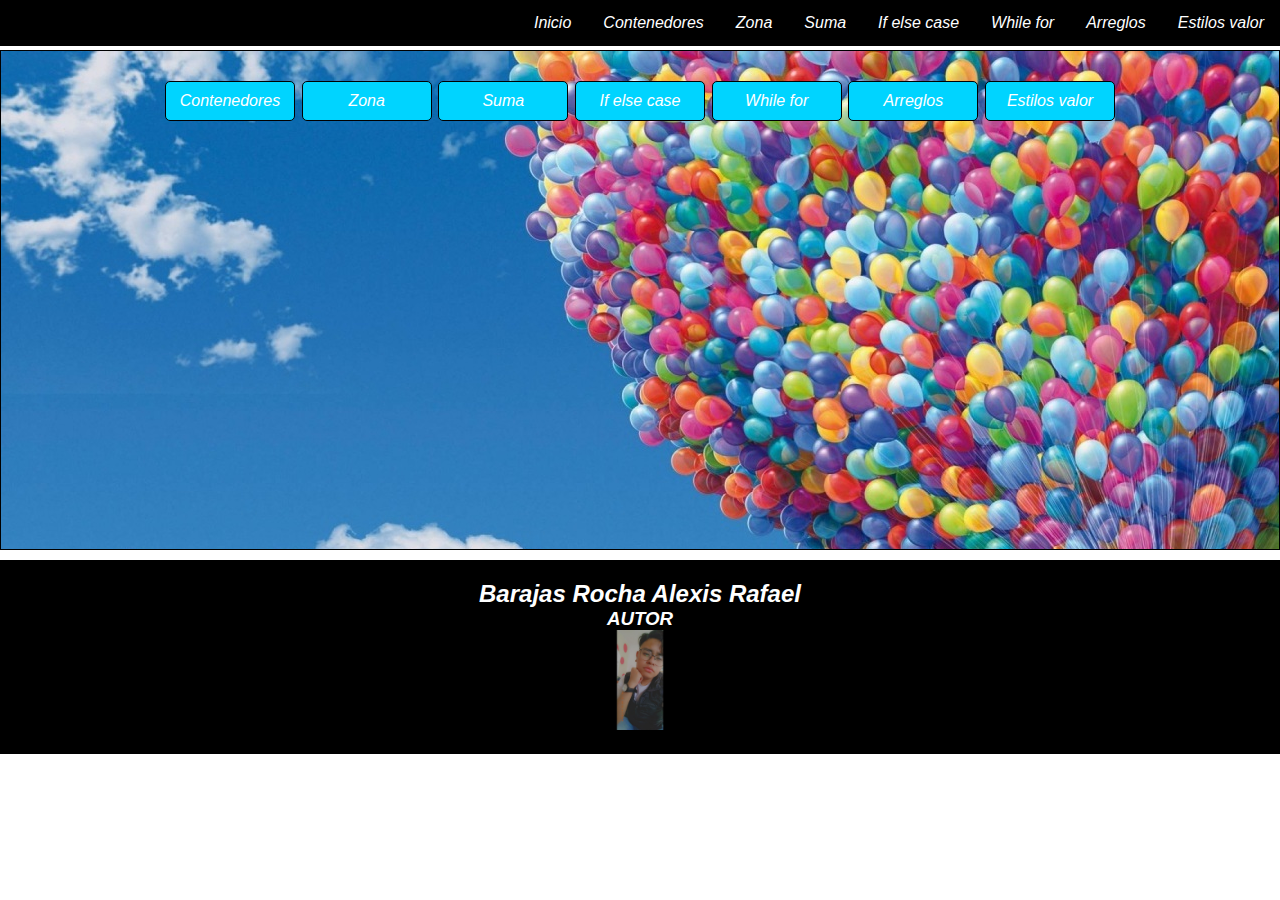
<file: index.html>
<!DOCTYPE html>
<html lang="es">
	<head>
		<meta charset="UTF-8">
		<title>Actividad 7 JAVASCRIPT</title>
		<link rel="stylesheet" href="./css/estilos.css" type="text/css"/>
		<script src="./js/script.js"></script>
		<link href="https://fonts.googleapis.com/css2?family=Bangers&display=swap" rel="stylesheet">

	</head>
	<body>
		<header>
			<h1>Seleccione una opción</h1>
			<div class="navbar">
				<a href="estilos_valor.html" class="opciones">Estilos valor</a>
				<a href="arreglos.html" class="opciones">Arreglos</a>
				<a href="while_for.html" class="opciones">While for</a>
				<a href="if_else_case.html" class="opciones">If else case</a>
				<a href="suma.html" class="opciones">Suma</a>
				<a href="zona.html" class="opciones">Zona</a>
				<a href="contenedores.html" class="opciones">Contenedores</a>
				<a href="index.html" class="opciones">Inicio</a>
			</div>
		</header> 
		<section class="contenedor top">
			<a href="contenedores.html" class="btn">Contenedores</a>
			<a href="zona.html" class="btn">Zona</a>
			<a href="suma.html" class="btn">Suma</a>
			<a href="if_else_case.html" class="btn">If else case</a>
			<a href="while_for.html" class="btn">While for</a>
			<a href="arreglos.html" class="btn">Arreglos</a>
			<a href="estilos_valor.html" class="btn">Estilos valor</a>

		</section >
	
		
			
				<footer>
					<h2>Barajas Rocha Alexis Rafael</h2>
					<h3>AUTOR</h3>
					<img src="img/autor.jpg" height="100px" width"100px">
				</footer>
			
</html>
</file>
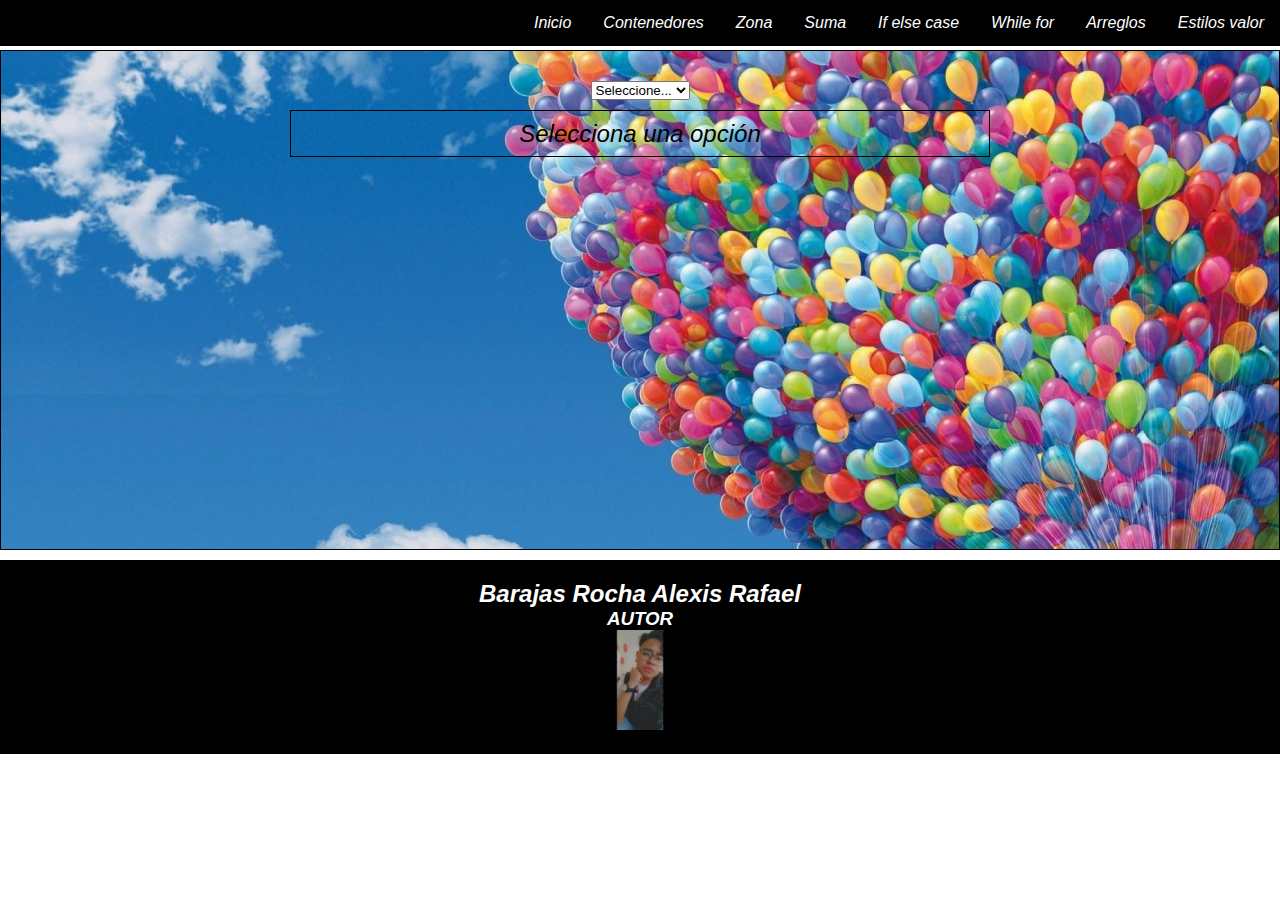
<file: arreglos.html>
<!DOCTYPE html>
<html lang="es">
	<head>
		<meta charset="UTF-8">
		<title>Actividad 7 JAVASCRIPT</title>
		<link rel="stylesheet" href="./css/estilos.css" type="text/css"/>
		<script src="./js/script.js"></script>
		<link href="https://fonts.googleapis.com/css2?family=Bangers&display=swap" rel="stylesheet">

	</head>
	<body>
		<header>
			<h1>Seleccione una opción</h1>
			<div class="navbar">
				<a href="estilos_valor.html" class="opciones">Estilos valor</a>
				<a href="arreglos.html" class="opciones">Arreglos</a>
				<a href="while_for.html" class="opciones">While for</a>
				<a href="if_else_case.html" class="opciones">If else case</a>
				<a href="suma.html" class="opciones">Suma</a>
				<a href="zona.html" class="opciones">Zona</a>
				<a href="contenedores.html" class="opciones">Contenedores</a>
				<a href="index.html" class="opciones">Inicio</a>
			</div>
		</header> 
		<section class="contenedor top">
			<select id="temas" onchange="opcSeleccionado()"> 
			<option value="0" selected>Seleccione...</option>
			<option value="a">Pop</option> 
			<option value="b">Shift</option>
			<option value="c">Push</option>
			<option value="d">Unshift</option>
			<option value="e">Splice</option>
			<option value="f">Delete</option>
			<option value="g">reverse</option>
			<option value="h">short</option>
			<option value="i">concat</option>
			<option value="j">join</option>
			<option value="k">length</option>
			</select>

			<article id="a" class="contenedor1">
				<h3>POP<h3>
					<button onclick="a()">Presionar</button>
			</article>
			
			<article id="b" class="contenedor1">
				<h3>Shift<h3>
					<button onclick="b()">Presionar</button>
			</article>
			
			<article id="c" class="contenedor1">
				<h3>Push<h3>
					<button onclick="c()">Presionar</button>
			</article>
			
			<article id="d" class="contenedor1">
				<h3>Unshift<h3>
					<button onclick="d()">Presionar</button>
			</article>
			<article id="e" class="contenedor1">
				<h3>Splice<h3>
					<button onclick="e()">Presionar</button>
			</article>
			
			<article id="f" class="contenedor1">
				<h3>Delete<h3>
					<button onclick="f()">Presionar</button>
			</article>
			<article id="g" class="contenedor1">
				<h3>reverse<h3>
					<button onclick="g()">Presionar</button>
			</article>
			
			<article id="h" class="contenedor1">
				<h3>sort<h3>
					<button onclick="h()">Presionar</button>
			</article>
			<article id="i" class="contenedor1">
				<h3>concat<h3>
					<button onclick="i()">Presionar</button>
			</article>
			
			<article id="j" class="contenedor1">
				<h3>join<h3>
					<button onclick="j()">Presionar</button>
			</article>
			<article id="k" class="contenedor1">
				<h3>length<h3>
					<button onclick="k()">Presionar</button>
			</article>



			<p id="resultado" class="res">Selecciona una opción</p>
		</section >
	
		
			
				<footer>
					<h2>Barajas Rocha Alexis Rafael</h2>
					<h3>AUTOR</h3>
					<img src="img/autor.jpg" height="100px" width"100px">
				</footer>
			
</html>
</file>
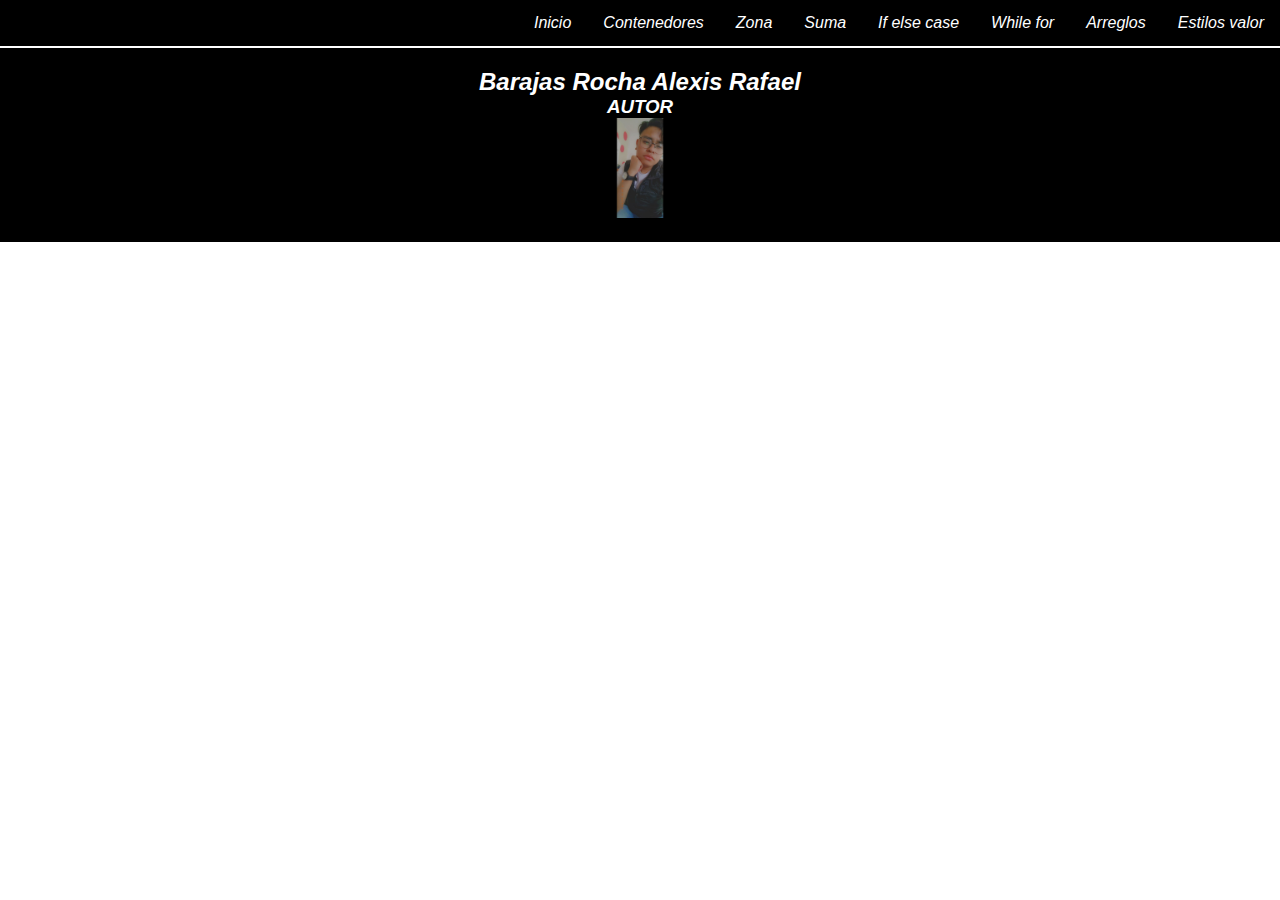
<file: contenedores.html>
<!DOCTYPE html>
<html lang="es">
	<head>
		<meta charset="UTF-8">
		<title>Actividad 7 JAVASCRIPT</title>
		<link rel="stylesheet" href="./css/estilos.css" type="text/css"/>
		<script src="./js/script.js"></script>
		<link href="https://fonts.googleapis.com/css2?family=Bangers&display=swap" rel="stylesheet">

	</head>
	<body>
		<header>
			<h1>Seleccione una opción</h1>
			<div class="navbar">
				<a href="estilos_valor.html" class="opciones">Estilos valor</a>
				<a href="arreglos.html" class="opciones">Arreglos</a>
				<a href="while_for.html" class="opciones">While for</a>
				<a href="if_else_case.html" class="opciones">If else case</a>
				<a href="suma.html" class="opciones">Suma</a>
				<a href="zona.html" class="opciones">Zona</a>
				<a href="contenedores.html" class="opciones">Contenedores</a>
				<a href="index.html" class="opciones">Inicio</a>
			</div>
		</header> 
		<script type="text/javascript" class="contenedor">
            var no;
            no=prompt("Ingresa la cantidad de veces que quieres repetir el article");

            no=parseInt(no);

            if(no<=7){
                for(var i=1;i<=no;i++){
                   // document.getElementsByClassName('menor').color= red;
                    document.write('<article class="menor">Article numero '+i+'</article>');
                }
            }
            else{
                for(var i=1;i<=no;i++){
                   // document.getElementsByClassName('menor').color= red;
                    document.write('<article class="mayor">Article numero '+i+'</article>');
                }
            }
        </script>
		<footer>
					<h2>Barajas Rocha Alexis Rafael</h2>
					<h3>AUTOR</h3>
					<img src="img/autor.jpg" height="100px" width"100px">
				</footer>
			
</html>
</file>
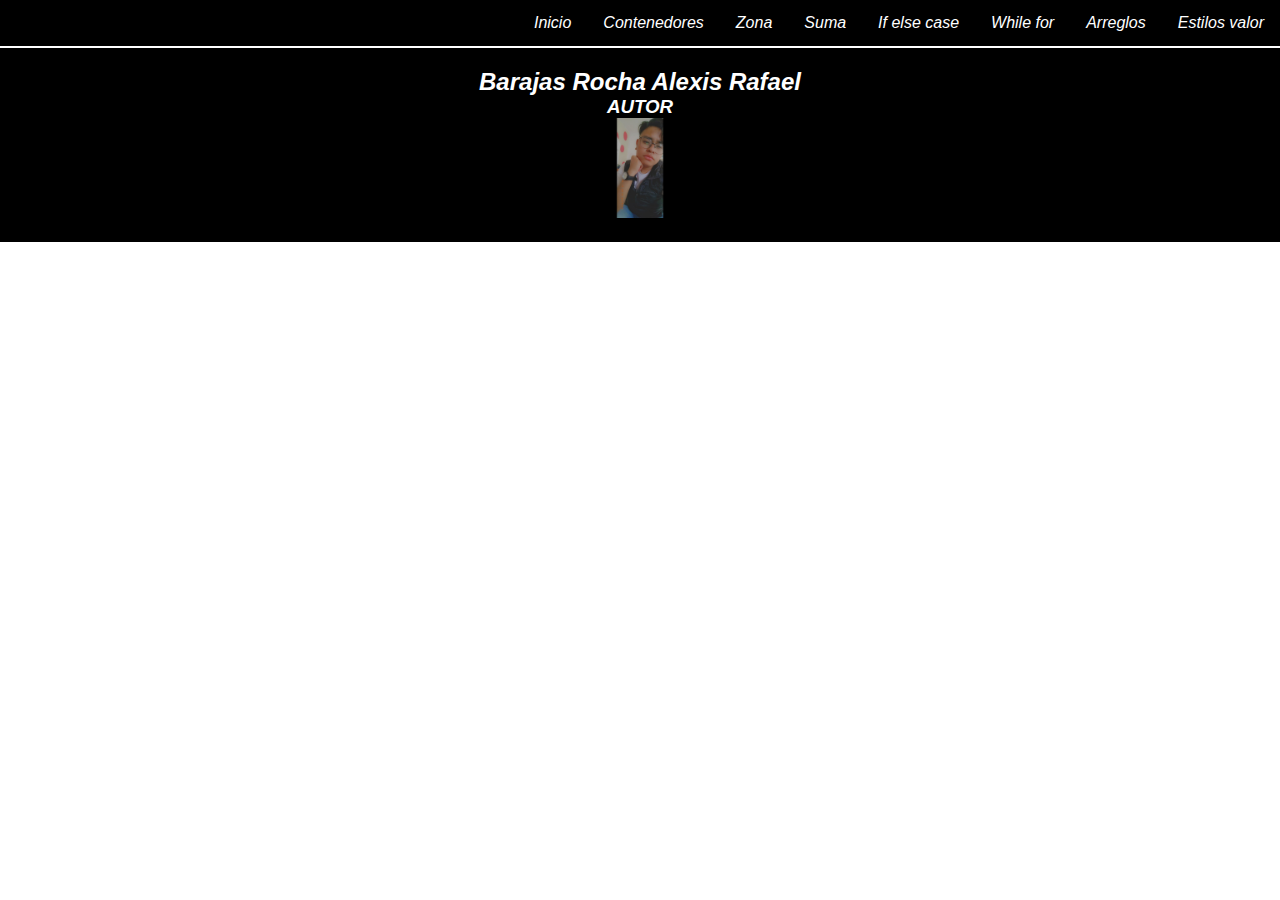
<file: estilos_valor.html>
<!DOCTYPE html>
<html lang="es">
	<head>
		<meta charset="UTF-8">
		<title>Actividad 7 JAVASCRIPT</title>
		<link rel="stylesheet" href="./css/estilos.css" type="text/css"/>
		<script src="./js/script.js"></script>
		<link href="https://fonts.googleapis.com/css2?family=Bangers&display=swap" rel="stylesheet">

	</head>
	<body>
		<header>
			<h1>Seleccione una opción</h1>
			<div class="navbar">
				<a href="estilos_valor.html" class="opciones">Estilos valor</a>
				<a href="arreglos.html" class="opciones">Arreglos</a>
				<a href="while_for.html" class="opciones">While for</a>
				<a href="if_else_case.html" class="opciones">If else case</a>
				<a href="suma.html" class="opciones">Suma</a>
				<a href="zona.html" class="opciones">Zona</a>
				<a href="contenedores.html" class="opciones">Contenedores</a>
				<a href="index.html" class="opciones">Inicio</a>
			</div>
		</header> 
		<body>
	    <footer>
					<h2>Barajas Rocha Alexis Rafael</h2>
					<h3>AUTOR</h3>
					<img src="img/autor.jpg" height="100px" width"100px">
				</footer>
			
</html>
</file>
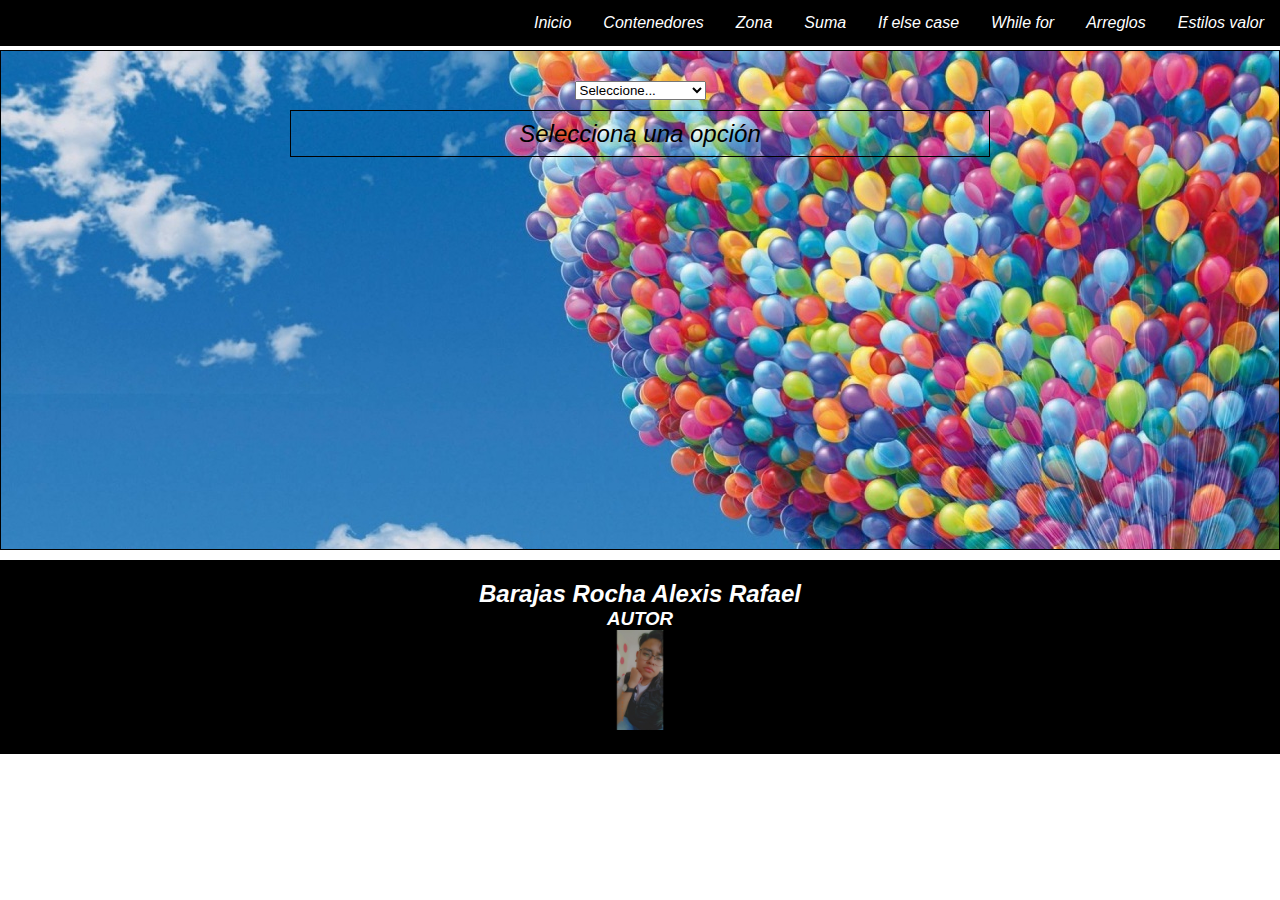
<file: if_else_case.html>
<!DOCTYPE html>
<html lang="es">
	<head>
		<meta charset="UTF-8">
		<title>Actividad 7 JAVASCRIPT</title>
		<link rel="stylesheet" href="./css/estilos.css" type="text/css"/>
		<script src="./js/script.js"></script>
		<link href="https://fonts.googleapis.com/css2?family=Bangers&display=swap" rel="stylesheet">

	</head>
	<body>
		<header>
			<h1>Seleccione una opción</h1>
			<div class="navbar">
				<a href="estilos_valor.html" class="opciones">Estilos valor</a>
				<a href="arreglos.html" class="opciones">Arreglos</a>
				<a href="while_for.html" class="opciones">While for</a>
				<a href="if_else_case.html" class="opciones">If else case</a>
				<a href="suma.html" class="opciones">Suma</a>
				<a href="zona.html" class="opciones">Zona</a>
				<a href="contenedores.html" class="opciones">Contenedores</a>
				<a href="index.html" class="opciones">Inicio</a>
			</div>
		</header> 
		<br><br>


		<section class="contenedor top">
			<select id="temas" onchange="opcSeleccionado()"> 
			<option value="0" selected>Seleccione...</option>
			<option value="mayor">Mayor a menor</option> 
			<option value="importe">Importe bruto,neto</option>
			<option value="sueldo">Sueldo</option>
			</select>

			<article id="mayor" class="contenedor1">
				<h3>Datos<h3>
				<input type="number" id="n1" placeholder="Introduce un Número "/>
				<br>
				<input type="number" id="n2" placeholder="Introduce un Número "/>
				<br>
				<input type="number" id="n3" placeholder="Introduce un Número "/>
				<input type="button" value="Mostrar" onclick="leerNumeros()"/>
			</article>
			
			<article id="importe" class="contenedor1">
				<h3>Calcular importe neto<h3>
					<input type="number" id="n4" placeholder="Introduce importe bruto "/>
					<input type="button" value="Calcular" onclick="leerImporte()"/>
			</article>
			
			<article id="sueldo" class="contenedor1">
				<h3>Calcular salario<h3>
				<input type="number" id="n5" placeholder="Introduzca años de antiguedad"/>
				
				<input type="button" value="Calcular" onclick="leerSalario()"/>
				
			</article>
			<p id="resultado" class="res">Selecciona una opción</p>
		</section >
	    <footer>
					<h2>Barajas Rocha Alexis Rafael</h2>
					<h3>AUTOR</h3>
					<img src="img/autor.jpg" height="100px" width"100px">
				</footer>
			
</html>
</file>
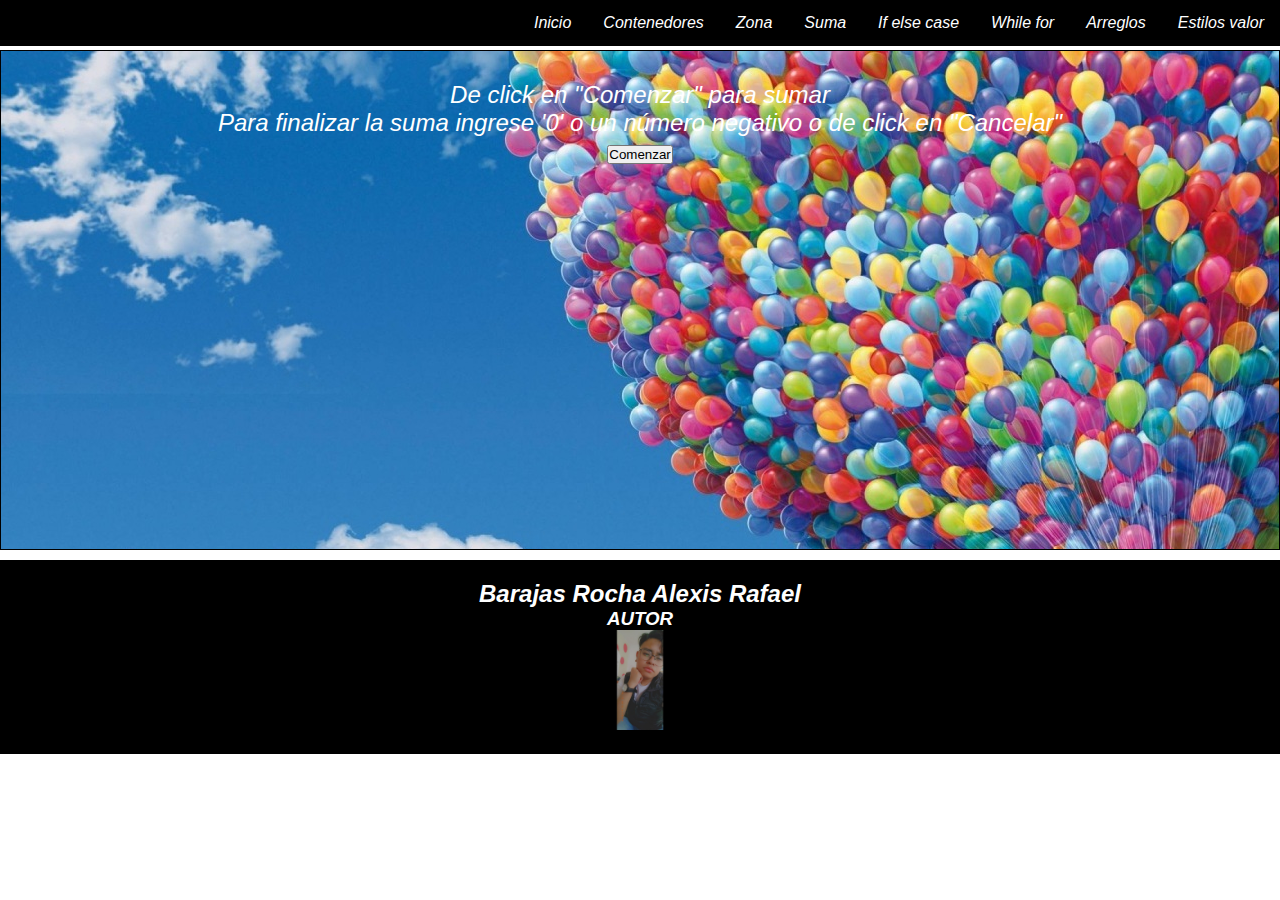
<file: suma.html>
<!DOCTYPE html>
<html lang="es">
	<head>
		<meta charset="UTF-8">
		<title>Actividad 7 JAVASCRIPT</title>
		<link rel="stylesheet" href="./css/estilos.css" type="text/css"/>
		<script src="./js/script.js"></script>
		<link href="https://fonts.googleapis.com/css2?family=Bangers&display=swap" rel="stylesheet">

	</head>
	<body>
		<header>
			<h1>Seleccione una opción</h1>
			<div class="navbar">
				<a href="estilos_valor.html" class="opciones">Estilos valor</a>
				<a href="arreglos.html" class="opciones">Arreglos</a>
				<a href="while_for.html" class="opciones">While for</a>
				<a href="if_else_case.html" class="opciones">If else case</a>
				<a href="suma.html" class="opciones">Suma</a>
				<a href="zona.html" class="opciones">Zona</a>
				<a href="contenedores.html" class="opciones">Contenedores</a>
				<a href="index.html" class="opciones">Inicio</a>
			</div>
		</header> 
		<section class="contenedor top">
			<label>De click en "Comenzar" para sumar</label><br>
			<label>Para finalizar la suma ingrese '0' o un número negativo o de click en "Cancelar"</label>
			<br>
		
		<button onclick="Suma()">Comenzar</button>
		<p id="resultadoSuma"></p>
		</section>
	    <footer>
					<h2>Barajas Rocha Alexis Rafael</h2>
					<h3>AUTOR</h3>
					<img src="img/autor.jpg" height="100px" width"100px">
				</footer>
			
</html>
</file>
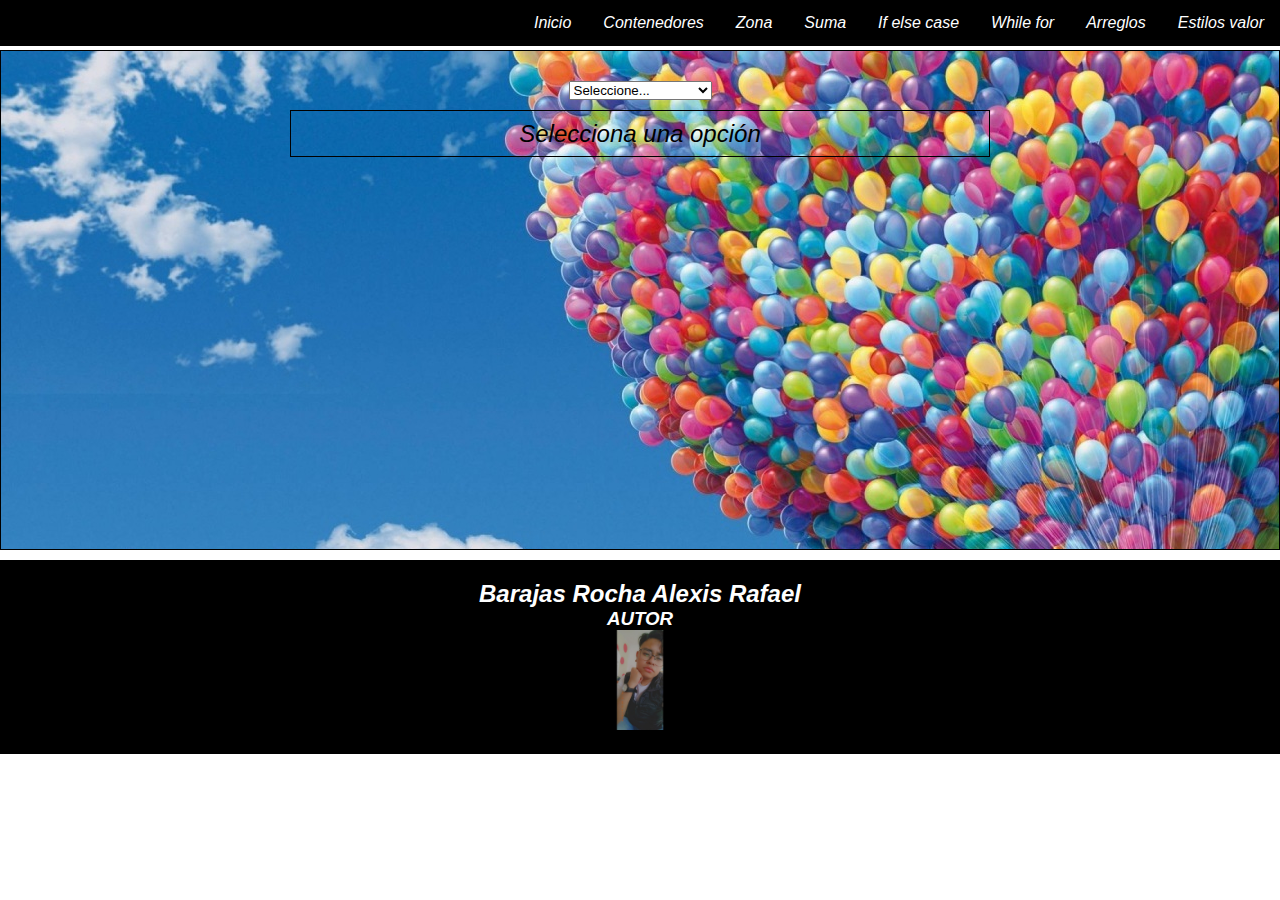
<file: while_for.html>
<!DOCTYPE html>
<html lang="es">
	<head>
		<meta charset="UTF-8">
		<title>Actividad 7 JAVASCRIPT</title>
		<link rel="stylesheet" href="./css/estilos.css" type="text/css"/>
		<script src="./js/script.js"></script>
		<link href="https://fonts.googleapis.com/css2?family=Bangers&display=swap" rel="stylesheet">

	</head>
	<body>
		<header>
			<h1>Seleccione una opción</h1>
			<div class="navbar">
				<a href="estilos_valor.html" class="opciones">Estilos valor</a>
				<a href="arreglos.html" class="opciones">Arreglos</a>
				<a href="while_for.html" class="opciones">While for</a>
				<a href="if_else_case.html" class="opciones">If else case</a>
				<a href="suma.html" class="opciones">Suma</a>
				<a href="zona.html" class="opciones">Zona</a>
				<a href="contenedores.html" class="opciones">Contenedores</a>
				<a href="index.html" class="opciones">Inicio</a>
			</div>
		</header> 
		<section class="contenedor top">
			<select id="temas" onchange="opcSeleccionado()"> 
			<option value="0" selected>Seleccione...</option>
			<option value="impares">Impares del 0 al 100</option> 
			<option value="imprimir">Imprimir astericos</option>
			<option value="tablas">Tablas del 1 al 10</option>
			</select>

			<article id="impares" class="contenedor1">
				<h3>Presione el boton para mostrar los numeros impares del 0 al 100<h3>
				
				<input type="button" value="Mostrar" onclick="mostrarImpares()"/>
			</article>
			
			<article id="imprimir" class="contenedor1">
				<h3>Imprimir numero de astericos<h3>
					<input type="number" id="n1" placeholder="Introduce numero"/>
					<input type="button" value="Calcular" onclick="leerAstericos()"/>
			</article>
			
			<article id="tablas" class="contenedor1">
				<h3>Mostrar tablas<h3>
				<input type="button" value="Calcular" onclick="mostrarTablas()"/>
				
			</article>
			<p id="resultado" class="res">Selecciona una opción</p>
		</section >
	    <footer>
					<h2>Barajas Rocha Alexis Rafael</h2>
					<h3>AUTOR</h3>
					<img src="img/autor.jpg" height="100px" width"100px">
				</footer>
			
</html>
</file>
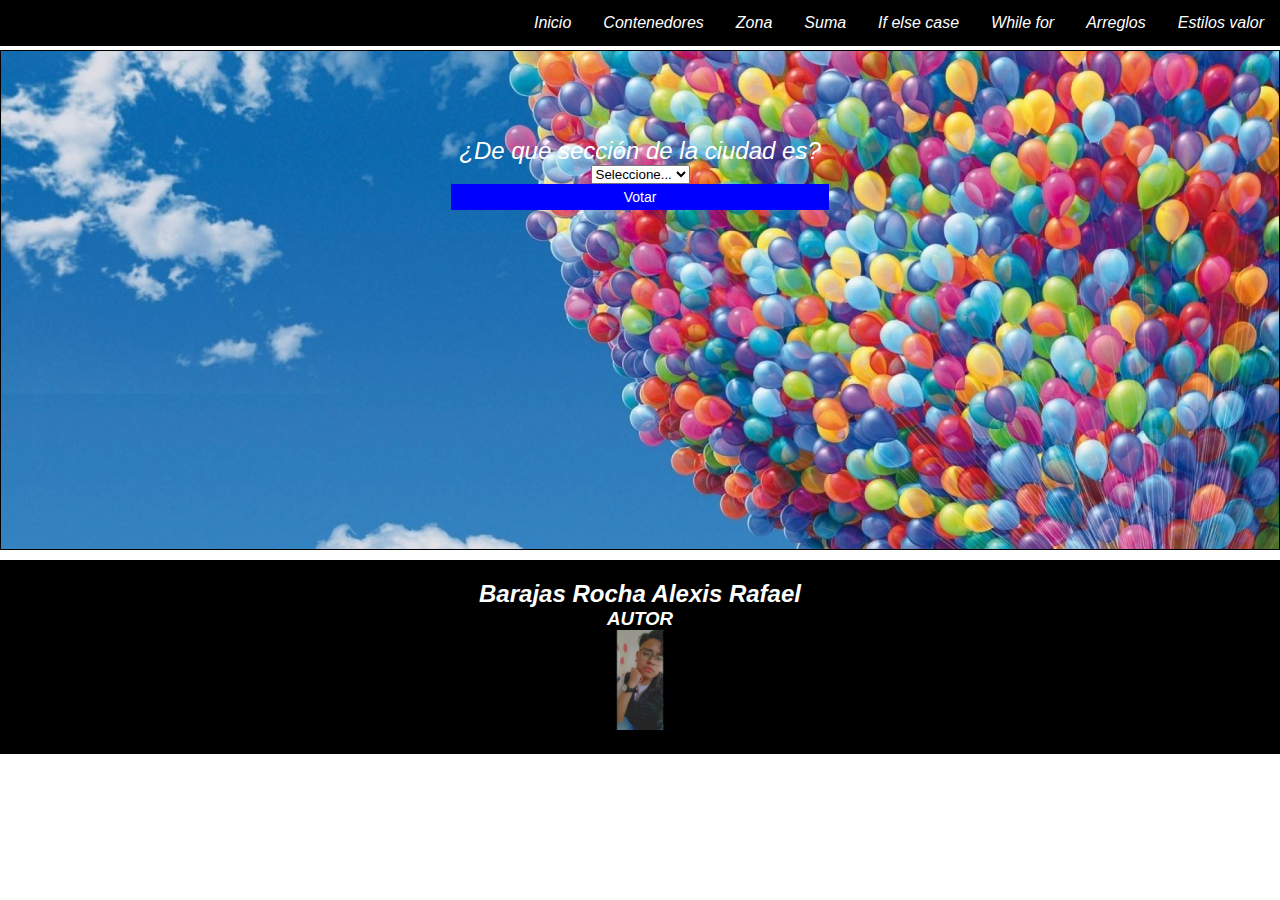
<file: zona.html>
<!DOCTYPE html>
<html lang="es">
	<head>
		<meta charset="UTF-8">
		<title>Actividad 7 JAVASCRIPT</title>
		<link rel="stylesheet" href="./css/estilos.css" type="text/css"/>
		<script src="./js/script.js"></script>
		<link href="https://fonts.googleapis.com/css2?family=Bangers&display=swap" rel="stylesheet">

	</head>
	<body>
		<header>
			<h1>Seleccione una opción</h1>
			<div class="navbar">
				<a href="estilos_valor.html" class="opciones">Estilos valor</a>
				<a href="arreglos.html" class="opciones">Arreglos</a>
				<a href="while_for.html" class="opciones">While for</a>
				<a href="if_else_case.html" class="opciones">If else case</a>
				<a href="suma.html" class="opciones">Suma</a>
				<a href="zona.html" class="opciones">Zona</a>
				<a href="contenedores.html" class="opciones">Contenedores</a>
				<a href="index.html" class="opciones">Inicio</a>
			</div>
		</header> 
		<section class="contenedor top">
			<form id="vote">
				<br></br>

				<label>¿De qué sección de la ciudad es?</label>
				<select name="zona">
						<option value="0">Seleccione...</option>
						<option value="1">Zona Norte</option>
						<option value="2">Zona Centro</option>
						<option value="3">Zona Sur</option>	
					</select>
					<input type="button" name="Votar" value="Votar" onclick="sw(this.form);">
			</form><br>
			<article id="mensaje"></article>
		</section >	
	    <footer>
					<h2>Barajas Rocha Alexis Rafael</h2>
					<h3>AUTOR</h3>
					<img src="img/autor.jpg" height="100px" width"100px">
				</footer>
</html>
</file>
<file: css/estilos.css>
*{
	margin:0;
	padding:0;
	box-sizing:border-box;
}

html{
	font-size:16px;
	font-family:sans-serif;
	font-style: italic;
}

body{
	font-size:0px;
}

.menor{
	color: skyblue;
	background-color: #10375c;
	margin-top: 10px;
	width: 250px;
	height: 75px;
	font-family:sans-serif;
	text-align: center;
	font-size: 1.5rem;


}
.mayor{
	color: #10375c;
	background-color: skyblue;
	display: inline-block;
	margin-left: 10px;
	margin-top: 10px;
	font-family:fantasy;
	font-size: 1.5rem;
	width: 300px;
	height: 100px;
	text-align: center;
}

header{
	text-align:center;
}
	.navbar {
		overflow: hidden;
		background-color:black;
		position: fixed;
		top: 0;
		width: 100%;
		
	}
	.opciones{
		float:right;
		display: block;
		color: #fff;
		text-align: center;
		padding: 14px 16px;
		text-decoration: none;
		font-size:1rem
	}
	header h1{
		color:#fffafa;
		display:block;
		padding:10px 0px;
		font-size:1.5rem;
		float:center;
	}
	
	 .opciones:hover {
		background: #ddd;
		color: black;
	  }

			
section{
	background: url(../img/1.jpg) no-repeat;
	font-size:1.5rem;
	padding:10px;
}


	.contenedor{
		width:100%;
		border:solid 1px black;
		margin:10px auto;
		text-align:center;
		height:500px;
		padding-top:30px;
	}
	.contenedor1{
		width:30%;
		border:solid 1px black;
		margin:0px auto;
		text-align:center;
		background-color: rgba (0,0,0,0.5);
		display: none;
		border-radius:10px;
		padding:10px 10px 20px 10px;
	}


	.top{
		margin-top:2px;
	}

	.btn{
		padding:10px;
		font-size:1rem;
		text-decoration:none;
		display:inline-block;
		background-color: #00D4FF;
		width:130px;
		border-radius:5px;
		color:#fff;
		text-align:center;
		border:1px solid #000000;
	}
	.btn:hover{
		background-color:red;
		color:#fff;
	}

	#resultado{
		transition: all 0.4s ease-in-out;
	}

	.res{
		width:700px;
		line-height:25px;
		border:solid 1px black;
		padding:10px;
		margin:10px auto;
	}
	
	select{
		display:block;
		margin:0px auto;
	}
	
	input[type="text"]{
		width:30%;
		padding:10px;
		margin-bottom:10px;
		display:block;
		border-radius:10px;
		margin:5px auto;
		margin-bottom:5px;
	}
	
	input[type="button"], #if a ,span{
		width:30%;
		padding:5px;
		margin-bottom:10px;
		display:block;
		background-color:blue;
		color:#fff;
		cursor:pointer;
		border:none;
		font-size:14px;
		font-family:Arial;
		font-weight:normal;
		margin:0 auto;
		position:relative;
	}
	
	#estilo div{
		width:30px;
		height:30px;
		border:1px solid #000;
		display:inline-block;
		border-radius:50%;
		margin:5px 10px;
		cursor:pointer;
		position:relative;
	}
	
	input[type="button"]:active, a:active , span:active, #estilo div:active{
		top:1px;
	}
	
	.verde{
		background-color:#0f0;
	}
	
	.azul{
		background-color:#00f;
	}
	
	.todo{
		background-color:yellow;
		border:4px solid red;
		border-radius:10px 0px;
	}
	
	.nada{
		border:1px solid #0f0;
	}
	
	.mas{
		line-height:70px;
		border:4px solid #f00;
		border-radius:10px 0px;
		width:60%;
		color:#fff;
		box-shadow:0px 0px 15px #FFFF00;
		text-align:center;
	}
	.caja1,.caja2{			
		display: inline-flex;
     }
	
label{
	color:#fff;
}

footer{
    background-color:black;
    font-size: 1rem;
    color: #fff;
    padding: 20px 0px;
    text-align: center;
}
</file>
